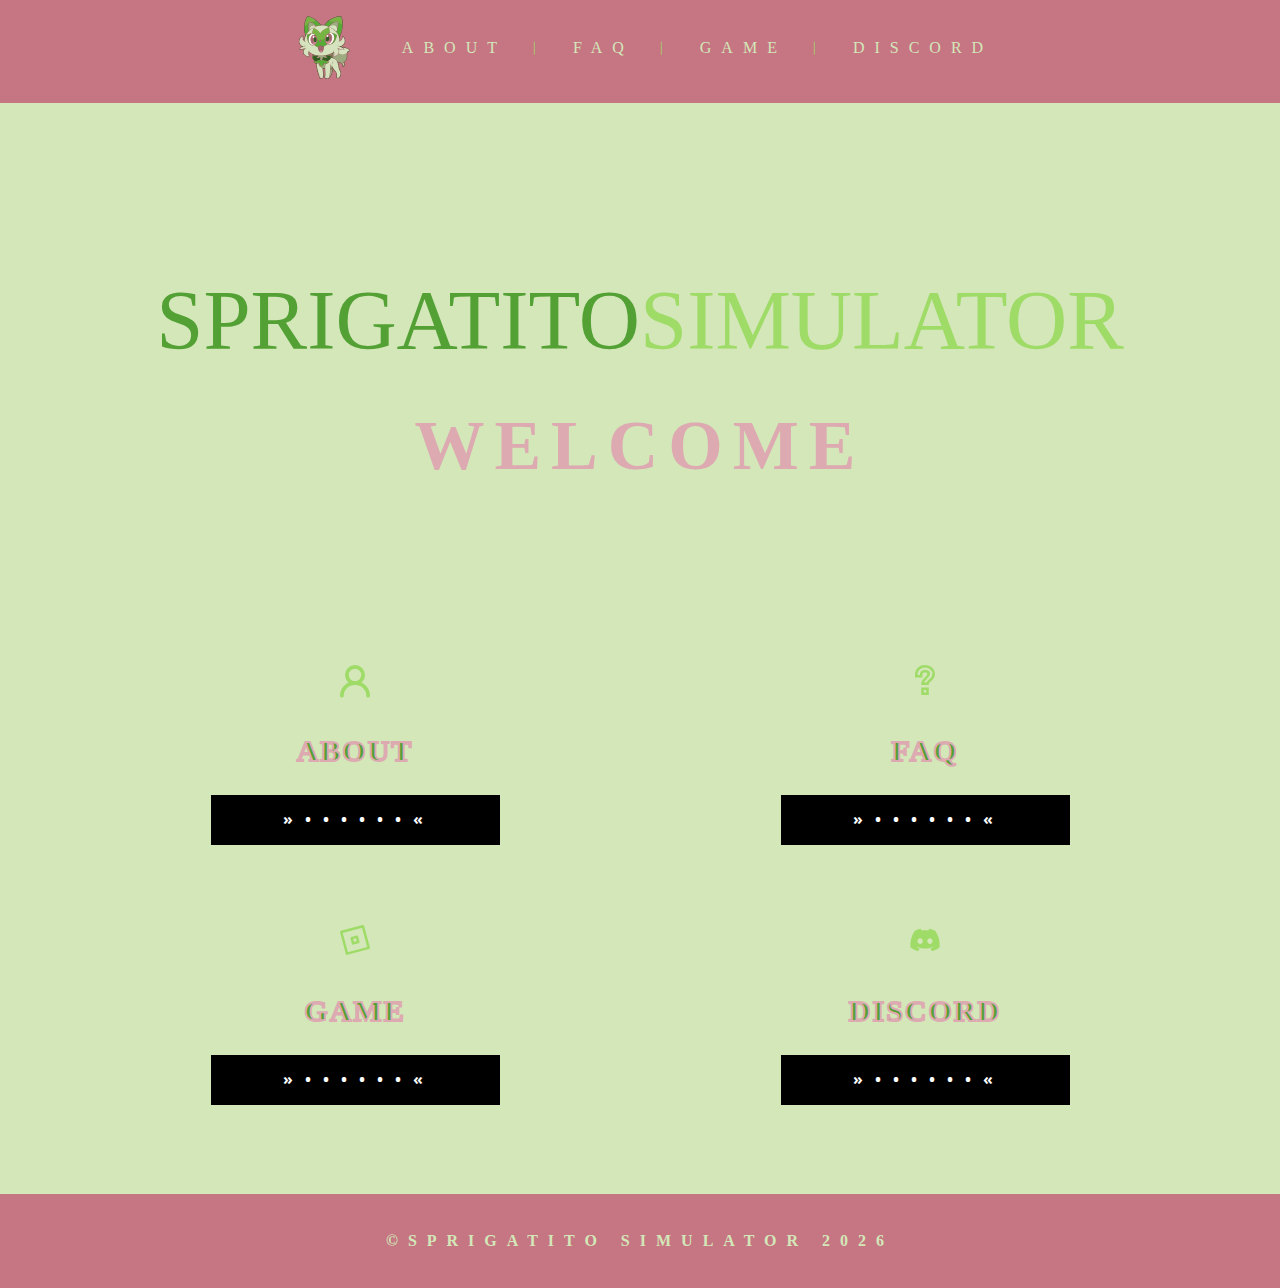
<file: index.html>
<!DOCTYPE html>
<html style="font-size: 16px;"><head>
    <meta name="viewport" content="width=device-width, initial-scale=1.0">
    <meta charset="utf-8">
    <meta name="keywords" content="Sprigatito Simulator, sprigatito simulator, Sprigatito Simulator, sprigatitosimulator, minecraft, farming">
    <meta name="description" content="Sprigatito Simulator - Welcome to our website.">
    <meta name="page_type" content="np-template-header-footer-from-plugin">
    <title>Sprigatito Simulator</title>
    <link rel="stylesheet" href="/css/sprigatito-simulator.css" media="screen">
    <script class="u-script" type="text/javascript" src="/js/jquery.js" defer=""></script>
    <script class="u-script" type="text/javascript" src="/js/sprigatito-simulator.js" defer=""></script>
    <script class="u-script" type="text/javascript" src="/js/minecraft.js" defer=""></script>
    <meta name="generator" content="Sprigatito Simulator, sprigatito-simulator.ga">
    <link rel="icon" href="/images/logo.ico">
    <link id="u-theme-google-font" rel="stylesheet" href="https://fonts.googleapis.com/css?family=Roboto:100,100i,300,300i,400,400i,500,500i,700,700i,900,900i|Open+Sans:300,300i,400,400i,600,600i,700,700i,800,800i">
    <link href="https://fonts.googleapis.com/css2?family=Bungee&family=Kdam+Thmor+Pro&display=swap" rel="stylesheet">
    <script type="application/ld+json">{
		"@context": "http://schema.org",
		"@type": "Organization",
		"name": "Sprigatito Simulator"
}</script>
    <meta name="theme-color" content="#d2d744">
    <meta property="og:title" content="Sprigatito Simulator">
    <meta property="og:image" content="/images/logo.ico">
    <meta property="og:url" content="sprigatito-simulator.ga">
    <meta property="og:description" content="Sprigatito Simulator - Welcome to our website.">
    <meta property="og:type" content="website">
  </head>
  <body data-home-page="index.html" data-home-page-title="home" class="u-body"><header class="u-clearfix u-custom-color-1 u-header u-sticky u-sticky-26eb u-header" id="sec-e91d"><div class="u-clearfix u-sheet u-sheet-1">
        <nav class="u-menu u-menu-one-level u-offcanvas u-menu-1">
          <div class="menu-collapse u-custom-font" style="font-size: 1rem; letter-spacing: 0px; font-family: mainfont;">
            <a class="u-button-style u-custom-color u-custom-hover-color u-custom-left-right-menu-spacing u-custom-padding-bottom u-custom-text-active-color u-custom-text-color u-custom-text-hover-color u-custom-top-bottom-menu-spacing u-nav-link u-text-active-palette-1-base u-text-hover-palette-2-base" href="#">
              <svg class="u-svg-link" viewBox="0 0 24 24"><use xmlns:xlink="http://www.w3.org/1999/xlink" xlink:href="#menu-hamburger"></use></svg>
              <svg class="u-svg-content" version="1.1" id="menu-hamburger" viewBox="0 0 16 16" x="0px" y="0px" xmlns:xlink="http://www.w3.org/1999/xlink" xmlns="http://www.w3.org/2000/svg"><g><rect y="1" width="16" height="2"></rect><rect y="7" width="16" height="2"></rect><rect y="13" width="16" height="2"></rect>
</g></svg>
            </a>
          </div>
          <div class="u-custom-menu u-nav-container">
            <ul class="u-align-center u-nav u-popupmenu-items u-unstyled u-nav-1"><li class="u-nav-item"><a class="u-border-3 u-border-hover-custom-color-7 u-border-no-left u-border-no-right u-border-no-top u-button-style u-nav-link" href="/" style="padding: 10px 20px;"><span class="u-align-center u-custom-color-4 u-icon u-icon-2"><svg viewBox="0 0 400 400" xmlns="http://www.w3.org/2000/svg"><image href="/images/logo.svg"/></svg></span></a>
              <li class="u-nav-item"><a class="u-border-3 u-border-hover-custom-color-7 u-border-no-left u-border-no-right u-border-no-top u-button-style u-nav-link" href="/about" style="padding: 10px 20px;">about</a>
</li><a class="u-text-custom-color-2">︱</a><li class="u-nav-item"><a class="u-border-3 u-border-hover-custom-color-7 u-border-no-left u-border-no-right u-border-no-top u-button-style u-nav-link" href="/FAQ" style="padding: 10px 20px;">FAQ</a>
</li><a class="u-text-custom-color-2">︱</a><li class="u-nav-item"><a class="u-border-3 u-border-hover-custom-color-7 u-border-no-left u-border-no-right u-border-no-top u-button-style u-nav-link" href="/game" style="padding: 10px 20px;">game</a>
</li><a class="u-text-custom-color-2">︱</a><li class="u-nav-item"><a class="u-border-3 u-border-hover-custom-color-7 u-border-no-left u-border-no-right u-border-no-top u-button-style u-nav-link" href="/discord" style="padding: 10px 20px;">discord</a>
</li></ul>
          </div>
          <div class="u-custom-menu u-nav-container-collapse">
            <div class="u-container-style u-custom-color-1 u-inner-container-layout u-opacity u-opacity-95 u-sidenav">
              <div class="u-inner-container-layout u-sidenav-overflow">
                <div class="u-menu-close u-text-hover-custom-color-1" data-href="#"></div>
                <ul class="u-align-center u-custom-font u-nav u-popupmenu-items u-unstyled u-nav-1"><li class="u-nav-item"><a class="u-border-3 u-border-hover-custom-color-1 u-border-no-left u-border-no-right u-border-no-top u-button-style u-nav-link" data-href="/" style="padding: 10px 20px;">home</a>
</li><li class="u-nav-item"><a class="u-border-3 u-border-hover-custom-color-1 u-border-no-left u-border-no-right u-border-no-top u-button-style u-nav-link" href="/about" style="padding: 10px 20px;">about</a>
</li><li class="u-nav-item"><a class="u-border-3 u-border-hover-custom-color-1 u-border-no-left u-border-no-right u-border-no-top u-button-style u-nav-link" href="/FAQ" style="padding: 10px 20px;">FAQ</a>
</li><li class="u-nav-item"><a class="u-border-3 u-border-hover-custom-color-1 u-border-no-left u-border-no-right u-border-no-top u-button-style u-nav-link" href="/game" style="padding: 10px 20px;">game</a>
</li><li class="u-nav-item"><a class="u-border-3 u-border-hover-custom-color-1 u-border-no-left u-border-no-right u-border-no-top u-button-style u-nav-link" href="/discord" style="padding: 10px 20px;">discord</a>
</li></ul>
              </div>
            </div>
            <div class="u-black u-menu-overlay u-opacity u-opacity-70"></div>
          </div>
        </nav>
      </div></header>
      <section class="u-align-center u-clearfix u-custom-color-2 u-section-1" id="sec-1e58">
        <div class="u-clearfix u-sheet u-sheet-1">
          <h1 class="u-align-center u-text u-text-1 u-text-custom-color-1" data-animation-name="fadeInLeft" data-animation-duration="750" data-animation-delay="0">Sprigatito</h1><h1 class="u-align-center u-text u-text-1x u-text-custom-color-2" data-animation-name="fadeInRight" data-animation-duration="750" data-animation-delay="0"> Simulator</h1>
          <h2 class="u-align-center u-text u-text-2" data-animation-name="fadeInUp" data-animation-duration="750" data-animation-delay="50"><b>welcome</b></h2>
          <div class="u-align-center u-list u-list-1">
            <div class="u-repeater u-repeater-2">
              <div class="u-align-center u-container-style u-custom-item u-list-item u-repeater-item">
                <div class="u-container-layout u-similar-container u-valign-top-xl u-container-layout-1"><span data-animation-name="fadeInDown" data-animation-duration="750" data-animation-delay="100" class="u-align-center u-custom-color-4 u-custom-item u-icon u-icon-circle u-spacing-20 u-icon-1"><svg viewBox="0 0 16 16" xmlns="http://www.w3.org/2000/svg" fill="none" stroke="currentColor" stroke-linecap="round" stroke-linejoin="round" stroke-width="1.5"><circle cx="8" cy="6" r="3.25"/><path d="M2.75 14.25c0-2.5 2-5 5.25-5s5.25 2.5 5.25 5"/></svg></span>
                  <h3 class="u-align-center u-text u-text-custom-color-7 u-text-3" data-animation-name="fadeInDown" data-animation-duration="750" data-animation-delay="150">about</h3>
                  <a href="/about" class="u-active-custom-color-1 u-black u-border-none u-btn u-button-style u-hover-custom-color-1 u-btn-4" data-animation-name="fadeInUp" data-animation-duration="750" data-animation-delay="200">» • • • • • • «</a>
                </div>
              </div>
              <div class="u-align-center u-container-style u-custom-item u-list-item u-repeater-item">
                <div class="u-container-layout u-similar-container u-valign-top-xl u-container-layout-1"><span data-animation-name="fadeInDown" data-animation-duration="750" data-animation-delay="250" class="u-align-center u-custom-color-4 u-custom-item u-icon u-icon-circle u-spacing-20 u-icon-1"><svg xmlns="http://www.w3.org/2000/svg" viewBox="0 0 32 32" xml:space="preserve"><path style="fill:none;stroke:currentColor;stroke-width:2;stroke-miterlimit:10" d="M14 23h4v4h-4zm2-18c-3.866 0-7 2.686-7 6v2h4v-2c0-1.105 1.343-2 3-2s3 .877 3 2c0 3.321-5 3.782-5 8h4c0-2.629 5-3.039 5-8 0-3.273-3.134-6-7-6z"/></svg></span>
                  <h3 class="u-align-center u-text u-text-custom-color-7 u-text-3" data-animation-name="fadeInDown" data-animation-duration="750" data-animation-delay="300">FAQ</h3>
                  <a href="/FAQ" class="u-active-custom-color-1 u-black u-border-none u-btn u-button-style u-hover-custom-color-1 u-btn-4" data-animation-name="fadeInUp" data-animation-duration="750" data-animation-delay="350">» • • • • • • «</a>
                </div>
              </div>
              <div class="u-align-center u-container-style u-custom-item u-list-item u-repeater-item">
                <div class="u-container-layout u-similar-container u-valign-top-xl u-container-layout-1"><span data-animation-name="fadeInDown" data-animation-duration="750" data-animation-delay="400" class="u-align-center u-custom-color-4 u-custom-item u-icon u-icon-circle u-spacing-20 u-icon-1"><svg viewBox="0 0 192 192" xmlns="http://www.w3.org/2000/svg" fill="none"><path stroke="currentColor" stroke-linejoin="round" stroke-width="12" d="M29.88 57.549 133.845 29.69l27.857 103.967-103.966 27.857z"/><path stroke="currentColor" stroke-linejoin="round" stroke-width="12" d="m80 87 25.114-6.73 6.73 25.115-25.115 6.73z"/></svg></span>
                  <h3 class="u-align-center u-text u-text-custom-color-7 u-text-3" data-animation-name="fadeInDown" data-animation-duration="750" data-animation-delay="450">game</h3>
                  <a href="/game" class="u-active-custom-color-1 u-black u-border-none u-btn u-button-style u-hover-custom-color-1 u-btn-4" data-animation-name="fadeInUp" data-animation-duration="750" data-animation-delay="500">» • • • • • • «</a>
                </div>
              </div>
              <div class="u-align-center u-container-style u-custom-item u-list-item u-repeater-item">
                <div class="u-container-layout u-similar-container u-valign-top u-container-layout-1"><span data-animation-name="fadeInDown" data-animation-duration="750" data-animation-delay="550" class="u-align-center u-custom-color-4 u-custom-item u-icon u-icon-circle u-spacing-20 u-icon-1"><svg viewBox="0 0 512 512" fill="currentColor" xmlns="http://www.w3.org/2000/svg"><rect rx="15%" fill="none"/><path d="M386 137c-24-11-49.5-19-76.3-23.7-.5 0-1 0-1.2.6-3.3 5.9-7 13.5-9.5 19.5-29-4.3-57.5-4.3-85.7 0-2.6-6.2-6.3-13.7-10-19.5-.3-.4-.7-.7-1.2-.6-23 4.6-52.4 13-76 23.7-.2 0-.4.2-.5.4-49 73-62 143-55 213 0 .3.2.7.5 1 32 23.6 63 38 93.6 47.3.5 0 1 0 1.3-.4 7.2-9.8 13.6-20.2 19.2-31.2.3-.6 0-1.4-.7-1.6-10-4-20-8.6-29.3-14-.7-.4-.8-1.5 0-2 2-1.5 4-3 5.8-4.5.3-.3.8-.3 1.2-.2 61.4 28 128 28 188 0 .4-.2.9-.1 1.2.1 1.9 1.6 3.8 3.1 5.8 4.6.7.5.6 1.6 0 2-9.3 5.5-19 10-29.3 14-.7.3-1 1-.6 1.7 5.6 11 12.1 21.3 19 31 .3.4.8.6 1.3.4 30.6-9.5 61.7-23.8 93.8-47.3.3-.2.5-.5.5-1 7.8-80.9-13.1-151-55.4-213 0-.2-.3-.4-.5-.4ZM194 308c-19 0-34-17-34-38s15-38 34-38 34 17 34 38-15 38-34 38zm125 0c-19 0-34-17-34-38s15-38 34-38 34 17 34 38-15 38-34 38z"/></svg></span>
                  <h3 class="u-align-center u-text u-text-custom-color-7 u-text-3" data-animation-name="fadeInDown" data-animation-duration="750" data-animation-delay="600">discord</h3>
                  <a href="/discord" class="u-active-custom-color-1 u-black u-border-none u-btn u-button-style u-hover-custom-color-1 u-btn-4" data-animation-name="fadeInUp" data-animation-duration="750" data-animation-delay="650">» • • • • • • «</a>
                </div>
              </div>
            </div>
          </div>
        </div>
      </section>
    </section>
    <span style="height: 64px; width: 64px; margin-left: 0px; margin-right: auto; margin-top: 0px; background-image: none; right: 20px; bottom: 20px; display: block;" class="u-back-to-top u-icon u-spacing-15" data-href="#">
      <svg viewBox="0 0 24 24" xmlns="http://www.w3.org/2000/svg"><path d="M15 12v8a1 1 0 0 1-1 1h-4a1 1 0 0 1-1-1v-8" style="fill:none;stroke:currentColor;stroke-linecap:round;stroke-linejoin:round;stroke-width:2"/><path d="m9 12-2.21 1.48a1 1 0 0 1-1.36-.24l-1.84-2.45a1 1 0 0 1 .19-1.39l7.61-5.92a1 1 0 0 1 1.22 0l7.61 5.92a1 1 0 0 1 .19 1.39l-1.84 2.45a1 1 0 0 1-1.36.24L15 12" style="fill:none;stroke:currentColor;stroke-linecap:round;stroke-linejoin:round;stroke-width:2"/></svg>
  </span>
    <footer class="u-align-center u-clearfix u-custom-color-1 u-footer u-footer" id="sec-51a1"><div class="u-clearfix u-sheet u-valign-middle u-sheet-1">
        <p class="u-small-text u-text u-text-variant u-text-1"><b>©Sprigatito Simulator <script>document.write(new Date().getFullYear())</script></b></p>
      </div></footer>
</body></html>
</file>
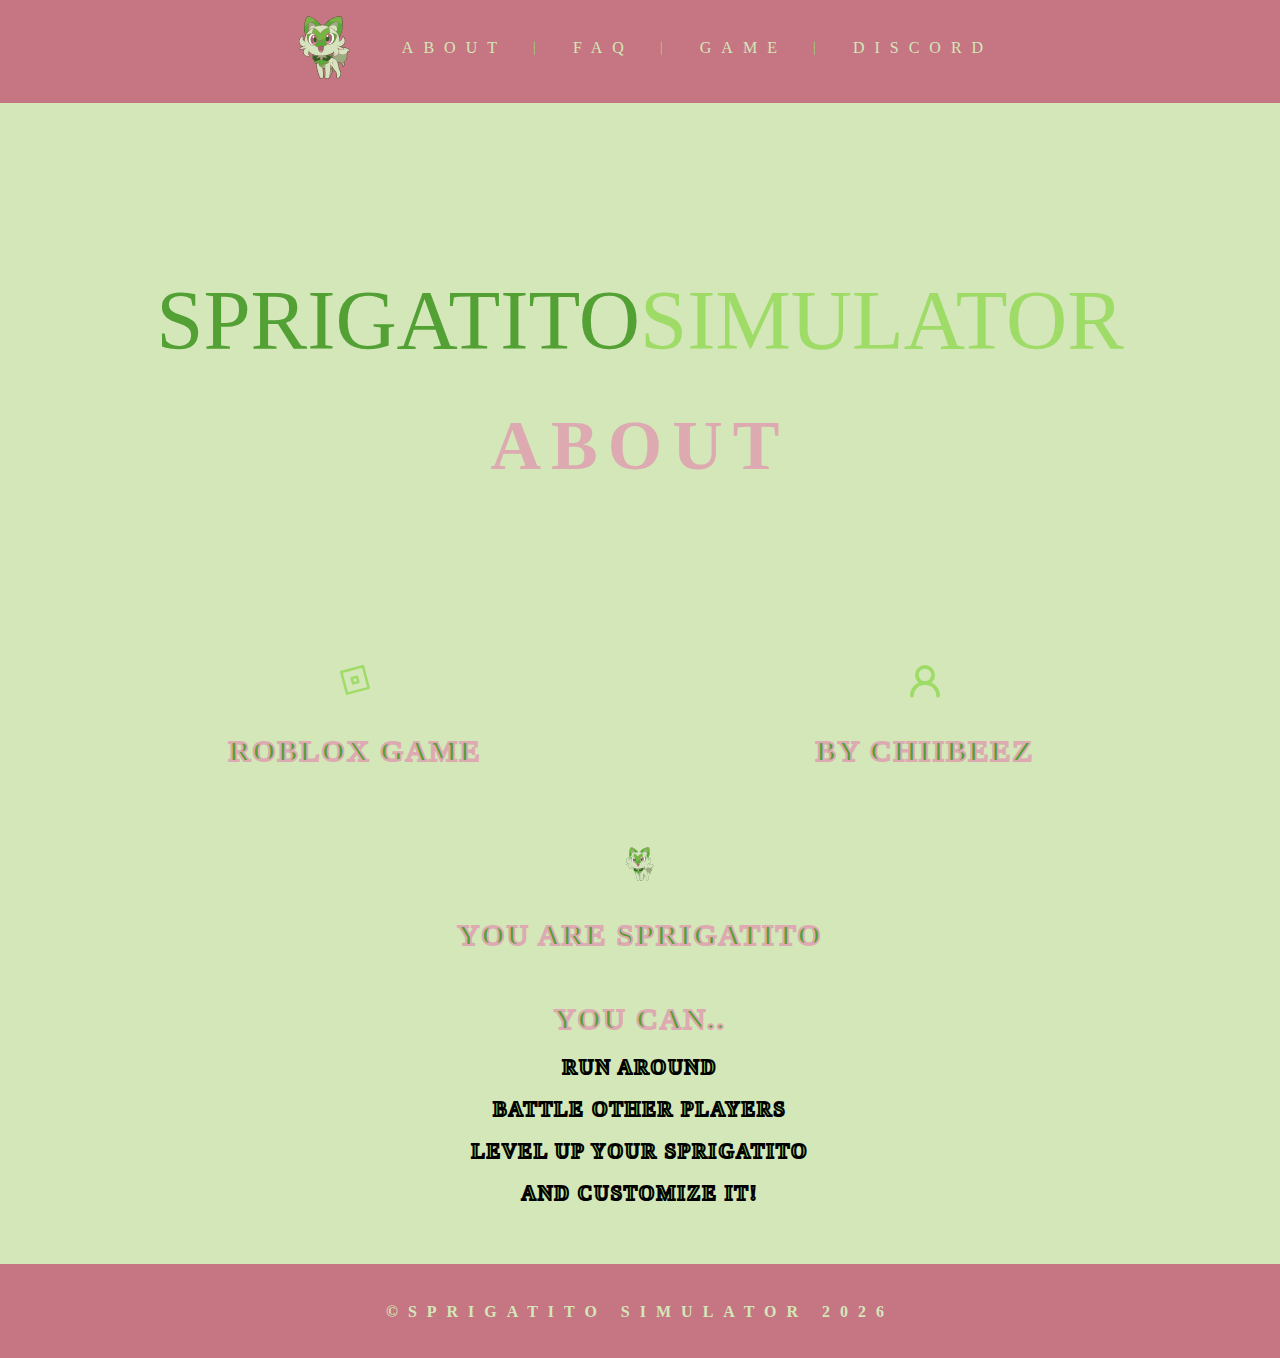
<file: about/index.html>
<!DOCTYPE html>
<html style="font-size: 16px;"><head>
    <meta name="viewport" content="width=device-width, initial-scale=1.0">
    <meta charset="utf-8">
    <meta name="keywords" content="Sprigatito Simulator, sprigatito simulator, Sprigatito Simulator, sprigatitosimulator, minecraft, farming, stats, sprigatitosimulator stats, sprigatito simulator stats">
    <meta name="description" content="StrageFarms - Statistics.">
    <meta name="page_type" content="np-template-header-footer-from-plugin">
    <title>Statistics</title>
    <link rel="stylesheet" href="/css/sprigatito-simulator.css" media="screen">
    <script class="u-script" type="text/javascript" src="/js/jquery.js" defer=""></script>
    <script class="u-script" type="text/javascript" src="/js/sprigatito-simulator.js" defer=""></script>
    <script class="u-script" type="text/javascript" src="/js/minecraft.js" defer=""></script>
    <meta name="generator" content="Sprigatito Simulator, sprigatito-simulator.ga">
    <link rel="icon" href="/images/logo.ico">
    <link id="u-theme-google-font" rel="stylesheet" href="https://fonts.googleapis.com/css?family=Roboto:100,100i,300,300i,400,400i,500,500i,700,700i,900,900i|Open+Sans:300,300i,400,400i,600,600i,700,700i,800,800i">
    <link href="https://fonts.googleapis.com/css2?family=Bungee&family=Kdam+Thmor+Pro&display=swap" rel="stylesheet">
    <script type="application/ld+json">{
		"@context": "http://schema.org",
		"@type": "Organization",
		"name": "Sprigatito Simulator"
}</script>
    <meta name="theme-color" content="#d2d744">
    <meta property="og:title" content="Statistics">
    <meta property="og:image" content="/images/logo.ico">
    <meta property="og:url" content="sprigatito-simulator.ga/stats">
    <meta property="og:description" content="StrageFarms - Statistics.">
    <meta property="og:type" content="website">
  </head>
  <body data-home-page="stats.html" data-home-page-title="home" class="u-body"><header class="u-clearfix u-custom-color-1 u-header u-sticky u-sticky-26eb u-header" id="sec-e91d"><div class="u-clearfix u-sheet u-sheet-1">
        <nav class="u-menu u-menu-one-level u-offcanvas u-menu-1">
          <div class="menu-collapse u-custom-font" style="font-size: 1rem; letter-spacing: 0px; font-family: mainfont;">
            <a class="u-button-style u-custom-color u-custom-hover-color u-custom-left-right-menu-spacing u-custom-padding-bottom u-custom-text-active-color u-custom-text-color u-custom-text-hover-color u-custom-top-bottom-menu-spacing u-nav-link u-text-active-palette-1-base u-text-hover-palette-2-base" href="#">
              <svg class="u-svg-link" viewBox="0 0 24 24"><use xmlns:xlink="http://www.w3.org/1999/xlink" xlink:href="#menu-hamburger"></use></svg>
              <svg class="u-svg-content" version="1.1" id="menu-hamburger" viewBox="0 0 16 16" x="0px" y="0px" xmlns:xlink="http://www.w3.org/1999/xlink" xmlns="http://www.w3.org/2000/svg"><g><rect y="1" width="16" height="2"></rect><rect y="7" width="16" height="2"></rect><rect y="13" width="16" height="2"></rect>
</g></svg>
            </a>
          </div>
          <div class="u-custom-menu u-nav-container">
            <ul class="u-align-center u-nav u-popupmenu-items u-unstyled u-nav-1"><li class="u-nav-item"><a class="u-border-3 u-border-hover-custom-color-7 u-border-no-left u-border-no-right u-border-no-top u-button-style u-nav-link" href="/" style="padding: 10px 20px;"><span class="u-align-center u-custom-color-4 u-icon u-icon-2"><svg viewBox="0 0 400 400" xmlns="http://www.w3.org/2000/svg"><image href="/images/logo.svg"/></svg></span></a>
              <li class="u-nav-item"><a class="u-border-3 u-border-hover-custom-color-7 u-border-no-left u-border-no-right u-border-no-top u-button-style u-nav-link" href="/about" style="padding: 10px 20px;">about</a>
</li><a class="u-text-custom-color-2">︱</a><li class="u-nav-item"><a class="u-border-3 u-border-hover-custom-color-7 u-border-no-left u-border-no-right u-border-no-top u-button-style u-nav-link" href="/FAQ" style="padding: 10px 20px;">FAQ</a>
</li><a class="u-text-custom-color-2">︱</a><li class="u-nav-item"><a class="u-border-3 u-border-hover-custom-color-7 u-border-no-left u-border-no-right u-border-no-top u-button-style u-nav-link" href="/game" style="padding: 10px 20px;">game</a>
</li><a class="u-text-custom-color-2">︱</a><li class="u-nav-item"><a class="u-border-3 u-border-hover-custom-color-7 u-border-no-left u-border-no-right u-border-no-top u-button-style u-nav-link" href="/discord" style="padding: 10px 20px;">discord</a>
</li></ul>
          </div>
          <div class="u-custom-menu u-nav-container-collapse">
            <div class="u-container-style u-custom-color-1 u-inner-container-layout u-opacity u-opacity-95 u-sidenav">
              <div class="u-inner-container-layout u-sidenav-overflow">
                <div class="u-menu-close u-text-hover-custom-color-1" data-href="#"></div>
                <ul class="u-align-center u-custom-font u-nav u-popupmenu-items u-unstyled u-nav-1"><li class="u-nav-item"><a class="u-border-3 u-border-hover-custom-color-1 u-border-no-left u-border-no-right u-border-no-top u-button-style u-nav-link" data-href="/" style="padding: 10px 20px;">home</a>
</li><li class="u-nav-item"><a class="u-border-3 u-border-hover-custom-color-1 u-border-no-left u-border-no-right u-border-no-top u-button-style u-nav-link" href="/about" style="padding: 10px 20px;">about</a>
</li><li class="u-nav-item"><a class="u-border-3 u-border-hover-custom-color-1 u-border-no-left u-border-no-right u-border-no-top u-button-style u-nav-link" href="/FAQ" style="padding: 10px 20px;">FAQ</a>
</li><li class="u-nav-item"><a class="u-border-3 u-border-hover-custom-color-1 u-border-no-left u-border-no-right u-border-no-top u-button-style u-nav-link" href="/game" style="padding: 10px 20px;">game</a>
</li><li class="u-nav-item"><a class="u-border-3 u-border-hover-custom-color-1 u-border-no-left u-border-no-right u-border-no-top u-button-style u-nav-link" href="/discord" style="padding: 10px 20px;">discord</a>
</li></ul>
              </div>
            </div>
            <div class="u-black u-menu-overlay u-opacity u-opacity-70"></div>
          </div>
        </nav>
      </div></header>
  <section class="u-align-center u-clearfix u-custom-color-2 u-section-1" id="sec-1e58">
    <div class="u-clearfix u-sheet u-sheet-1">
      <h1 class="u-align-center u-text u-text-1 u-text-custom-color-1" data-animation-name="fadeInLeft" data-animation-duration="750" data-animation-delay="0">Sprigatito</h1><h1 class="u-align-center u-text u-text-1x u-text-custom-color-2" data-animation-name="fadeInRight" data-animation-duration="750" data-animation-delay="0"> Simulator</h1>
      <h2 class="u-align-center u-text u-text-2" data-animation-name="fadeInUp" data-animation-duration="750" data-animation-delay="50"><b>about</b></h2>
      <div class="u-align-center u-list u-list-1">
        <div class="u-repeater u-repeater-2">
          <div class="u-align-center u-container-style u-custom-item u-list-item u-repeater-item">
            <div class="u-container-layout u-similar-container u-valign-top-xl u-container-layout-1"><span data-animation-name="fadeInDown" data-animation-duration="750" data-animation-delay="100" class="u-align-center u-custom-color-4 u-custom-item u-icon u-icon-circle u-spacing-20 u-icon-1"><svg viewBox="0 0 192 192" xmlns="http://www.w3.org/2000/svg" fill="none"><path stroke="currentColor" stroke-linejoin="round" stroke-width="12" d="M29.88 57.549 133.845 29.69l27.857 103.967-103.966 27.857z"/><path stroke="currentColor" stroke-linejoin="round" stroke-width="12" d="m80 87 25.114-6.73 6.73 25.115-25.115 6.73z"/></svg></span>
              <h3 class="u-align-center u-text u-text-custom-color-7 u-text-3" data-animation-name="fadeInDown" data-animation-duration="750" data-animation-delay="150">Roblox Game</h3>
            </div>
          </div>
          <div class="u-align-center u-container-style u-custom-item u-list-item u-repeater-item">
            <div class="u-container-layout u-similar-container u-valign-top-xl u-container-layout-1"><span data-animation-name="fadeInDown" data-animation-duration="750" data-animation-delay="200" class="u-align-center u-custom-color-4 u-custom-item u-icon u-icon-circle u-spacing-20 u-icon-1"><svg viewBox="0 0 16 16" xmlns="http://www.w3.org/2000/svg" fill="none" stroke="currentColor" stroke-linecap="round" stroke-linejoin="round" stroke-width="1.5"><circle cx="8" cy="6" r="3.25"/><path d="M2.75 14.25c0-2.5 2-5 5.25-5s5.25 2.5 5.25 5"/></svg></span>
              <h3 class="u-align-center u-text u-text-custom-color-7 u-text-3" data-animation-name="fadeInDown" data-animation-duration="750" data-animation-delay="250">by CHIIBEEZ</h3>
            </div>
          </div>
        </div>
        <div class="u-container-layout u-similar-container u-valign-top-xl u-container-layout-1"><span data-animation-name="fadeInDown" data-animation-duration="750" data-animation-delay="300" class="u-align-center u-custom-color-4 u-custom-item u-icon u-icon-circle u-spacing-20 u-icon-1"><svg viewBox="0 0 400 400" xmlns="http://www.w3.org/2000/svg"><image href="/images/logo.svg"/></svg></span>
          <h3 class="u-align-center u-text u-text-custom-color-7 u-text-3" data-animation-name="fadeInDown" data-animation-duration="750" data-animation-delay="350">You are Sprigatito</h3>
        </div>
        <h3 class="u-align-center u-text u-text-custom-color-7 u-text-3" data-animation-name="fadeInDown" data-animation-duration="750" data-animation-delay="400">You can..</h3>
        <h3 class="u-align-center u-text u-text-custom-color-2 u-text-5" data-animation-name="fadeInDown" data-animation-duration="750" data-animation-delay="450">Run around</h3>
        <h3 class="u-align-center u-text u-text-custom-color-2 u-text-5" data-animation-name="fadeInDown" data-animation-duration="750" data-animation-delay="500">Battle other players</h3>
        <h3 class="u-align-center u-text u-text-custom-color-2 u-text-5" data-animation-name="fadeInDown" data-animation-duration="750" data-animation-delay="550">Level up your Sprigatito</h3>
        <h3 class="u-align-center u-text u-text-custom-color-2 u-text-5" data-animation-name="fadeInDown" data-animation-duration="750" data-animation-delay="600">And customize it!</h3>
      </div>
    </div>
  </section>
  <span style="height: 64px; width: 64px; margin-left: 0px; margin-right: auto; margin-top: 0px; background-image: none; right: 20px; bottom: 20px; display: block;" class="u-back-to-top u-icon u-spacing-15" data-href="#">
    <svg viewBox="0 0 24 24" xmlns="http://www.w3.org/2000/svg"><path d="M15 12v8a1 1 0 0 1-1 1h-4a1 1 0 0 1-1-1v-8" style="fill:none;stroke:currentColor;stroke-linecap:round;stroke-linejoin:round;stroke-width:2"/><path d="m9 12-2.21 1.48a1 1 0 0 1-1.36-.24l-1.84-2.45a1 1 0 0 1 .19-1.39l7.61-5.92a1 1 0 0 1 1.22 0l7.61 5.92a1 1 0 0 1 .19 1.39l-1.84 2.45a1 1 0 0 1-1.36.24L15 12" style="fill:none;stroke:currentColor;stroke-linecap:round;stroke-linejoin:round;stroke-width:2"/></svg>
</span>
  <footer class="u-align-center u-clearfix u-custom-color-1 u-footer u-footer" id="sec-51a1"><div class="u-clearfix u-sheet u-valign-middle u-sheet-1">
        <p class="u-small-text u-text u-text-variant u-text-1"><b>©Sprigatito Simulator <script>document.write(new Date().getFullYear())</script></b></p>
    </div></footer>
</body></html>
</file>
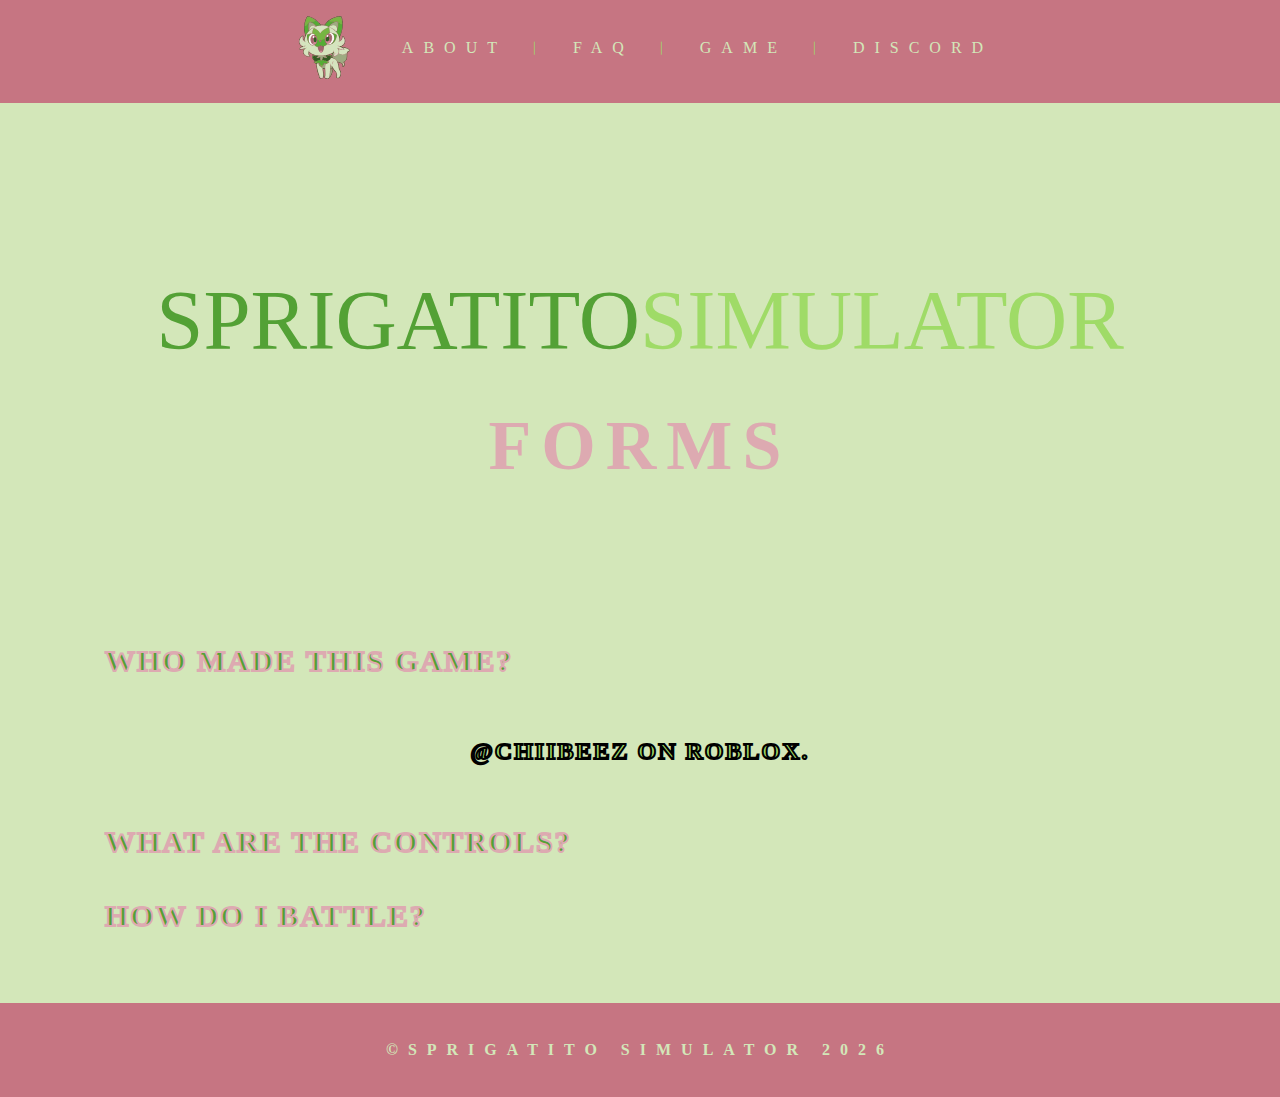
<file: FAQ/index.html>
<!DOCTYPE html>
<html style="font-size: 16px;"><head>
    <meta name="viewport" content="width=device-width, initial-scale=1.0">
    <meta charset="utf-8">
    <meta name="keywords" content="Sprigatito Simulator, sprigatito simulator, Sprigatito Simulator, sprigatitosimulator, minecraft, farming, forms, sprigatitosimulator forms, sprigatito simulator forms">
    <meta name="description" content="Sprigatito Simulator - Application Forms.">
    <meta name="page_type" content="np-template-header-footer-from-plugin">
    <title>Forms</title>
    <link rel="stylesheet" href="/css/sprigatito-simulator.css" media="screen">
    <script class="u-script" type="text/javascript" src="/js/jquery.js" defer=""></script>
    <script class="u-script" type="text/javascript" src="/js/sprigatito-simulator.js" defer=""></script>
    <script class="u-script" type="text/javascript" src="/js/minecraft.js" defer=""></script>
    <meta name="generator" content="Sprigatito Simulator, sprigatito-simulator.ga">
    <link rel="icon" href="/images/logo.ico">
    <link id="u-theme-google-font" rel="stylesheet" href="https://fonts.googleapis.com/css?family=Roboto:100,100i,300,300i,400,400i,500,500i,700,700i,900,900i|Open+Sans:300,300i,400,400i,600,600i,700,700i,800,800i">
    <link href="https://fonts.googleapis.com/css2?family=Bungee&family=Kdam+Thmor+Pro&display=swap" rel="stylesheet">
    <script type="application/ld+json">{
		"@context": "http://schema.org",
		"@type": "Organization",
		"name": "Sprigatito Simulator"
}</script>
    <meta name="theme-color" content="#d2d744">
    <meta property="og:title" content="Sprigatito Simulator">
    <meta property="og:image" content="/images/logo.ico">
    <meta property="og:url" content="sprigatito-simulator.ga/forms">
    <meta property="og:description" content="Sprigatito Simulator - Application Forms.">
    <meta property="og:type" content="website">
  </head>
  <body data-home-page="index.html" data-home-page-title="home" class="u-body"><header class="u-clearfix u-custom-color-1 u-header u-sticky u-sticky-26eb u-header" id="sec-e91d"><div class="u-clearfix u-sheet u-sheet-1">
        <nav class="u-menu u-menu-one-level u-offcanvas u-menu-1">
          <div class="menu-collapse u-custom-font" style="font-size: 1rem; letter-spacing: 0px; font-family: mainfont;">
            <a class="u-button-style u-custom-color u-custom-hover-color u-custom-left-right-menu-spacing u-custom-padding-bottom u-custom-text-active-color u-custom-text-color u-custom-text-hover-color u-custom-top-bottom-menu-spacing u-nav-link u-text-active-palette-1-base u-text-hover-palette-2-base" href="#">
              <svg class="u-svg-link" viewBox="0 0 24 24"><use xmlns:xlink="http://www.w3.org/1999/xlink" xlink:href="#menu-hamburger"></use></svg>
              <svg class="u-svg-content" version="1.1" id="menu-hamburger" viewBox="0 0 16 16" x="0px" y="0px" xmlns:xlink="http://www.w3.org/1999/xlink" xmlns="http://www.w3.org/2000/svg"><g><rect y="1" width="16" height="2"></rect><rect y="7" width="16" height="2"></rect><rect y="13" width="16" height="2"></rect>
</g></svg>
            </a>
          </div>
          <div class="u-custom-menu u-nav-container">
            <ul class="u-align-center u-nav u-popupmenu-items u-unstyled u-nav-1"><li class="u-nav-item"><a class="u-border-3 u-border-hover-custom-color-7 u-border-no-left u-border-no-right u-border-no-top u-button-style u-nav-link" href="/" style="padding: 10px 20px;"><span class="u-align-center u-custom-color-4 u-icon u-icon-2"><svg viewBox="0 0 400 400" xmlns="http://www.w3.org/2000/svg"><image href="/images/logo.svg"/></svg></span></a>
              <li class="u-nav-item"><a class="u-border-3 u-border-hover-custom-color-7 u-border-no-left u-border-no-right u-border-no-top u-button-style u-nav-link" href="/about" style="padding: 10px 20px;">about</a>
</li><a class="u-text-custom-color-2">︱</a><li class="u-nav-item"><a class="u-border-3 u-border-hover-custom-color-7 u-border-no-left u-border-no-right u-border-no-top u-button-style u-nav-link" href="/FAQ" style="padding: 10px 20px;">FAQ</a>
</li><a class="u-text-custom-color-2">︱</a><li class="u-nav-item"><a class="u-border-3 u-border-hover-custom-color-7 u-border-no-left u-border-no-right u-border-no-top u-button-style u-nav-link" href="/game" style="padding: 10px 20px;">game</a>
</li><a class="u-text-custom-color-2">︱</a><li class="u-nav-item"><a class="u-border-3 u-border-hover-custom-color-7 u-border-no-left u-border-no-right u-border-no-top u-button-style u-nav-link" href="/discord" style="padding: 10px 20px;">discord</a>
</li></ul>
          </div>
          <div class="u-custom-menu u-nav-container-collapse">
            <div class="u-container-style u-custom-color-3 u-inner-container-layout u-opacity u-opacity-95 u-sidenav">
              <div class="u-inner-container-layout u-sidenav-overflow">
                <div class="u-menu-close u-text-hover-custom-color-1" data-href="#"></div>
                <ul class="u-align-center u-custom-font u-nav u-popupmenu-items u-unstyled u-nav-1"><li class="u-nav-item"><a class="u-border-3 u-border-hover-custom-color-1 u-border-no-left u-border-no-right u-border-no-top u-button-style u-nav-link" data-href="/" style="padding: 10px 20px;">home</a>
</li><li class="u-nav-item"><a class="u-border-3 u-border-hover-custom-color-1 u-border-no-left u-border-no-right u-border-no-top u-button-style u-nav-link" href="/about" style="padding: 10px 20px;">about</a>
</li><li class="u-nav-item"><a class="u-border-3 u-border-hover-custom-color-1 u-border-no-left u-border-no-right u-border-no-top u-button-style u-nav-link" href="/FAQ" style="padding: 10px 20px;">FAQ</a>
</li><li class="u-nav-item"><a class="u-border-3 u-border-hover-custom-color-1 u-border-no-left u-border-no-right u-border-no-top u-button-style u-nav-link" href="/game" style="padding: 10px 20px;">game</a>
</li><li class="u-nav-item"><a class="u-border-3 u-border-hover-custom-color-1 u-border-no-left u-border-no-right u-border-no-top u-button-style u-nav-link" href="/discord" style="padding: 10px 20px;">discord</a>
</li></ul>
              </div>
            </div>
            <div class="u-black u-menu-overlay u-opacity u-opacity-70"></div>
          </div>
        </nav>
      </div></header>
      <section class="u-align-center u-clearfix u-custom-color-2 u-section-1" id="sec-1e58">
        <div class="u-clearfix u-sheet u-sheet-1">
          <h1 class="u-align-center u-text u-text-1 u-text-custom-color-1" data-animation-name="fadeInLeft" data-animation-duration="750" data-animation-delay="0">Sprigatito</h1><h1 class="u-align-center u-text u-text-1x u-text-custom-color-2" data-animation-name="fadeInRight" data-animation-duration="750" data-animation-delay="0"> Simulator</h1>
          <h2 class="u-align-center u-text u-text-2" data-animation-name="fadeInUp" data-animation-duration="750" data-animation-delay="50"><b>forms</b></h2>
          <div class="u-align-center u-list u-list-1">
            <div class="u-accordion u-expanded-width u-accordion-1">
              <div class="u-accordion-item">
                <a class="active u-accordion-link u-button-style" id="link-b4f8" aria-controls="b4f8" aria-selected="true">
                  <span><h3 class="u-align-center u-text u-text-custom-color-7 u-text-3"data-animation-name="fadeInDown" data-animation-duration="650" data-animation-delay="150">Who made this game?</h3></span>
                </a>
                <div class="u-accordion-active u-accordion-pane u-container-style u-accordion-pane-1" id="b4f8" aria-labelledby="link-b4f8">
                  <div class="u-container-layout u-container-layout-1">
                      <h4 class="u-align-center u-text u-text-custom-color-2 u-text-4" data-animation-name="fadeInDown" data-animation-duration="1000" data-animation-delay="150">@chiibeez on Roblox.</h4>
                  </div>
                </div>
              </div>
              <div class="u-accordion-item">
                <a class="u-accordion-link u-button-style" aria-selected="false">
                  <span><h3 class="u-align-center u-text u-text-custom-color-7 u-text-3"data-animation-name="fadeInDown" data-animation-duration="650" data-animation-delay="200">What are the controls?</h3></span>
                </a>
                <div class="u-accordion-pane u-container-style u-accordion-pane-1">
                  <div class="u-container-layout u-container-layout-1">
                      <h4 class="u-align-center u-text u-text-custom-color-2 u-text-4">Hit the "tab" button to see them<br>You can do this at any time besides in battle.</h4>
                  </div>
                </div>
              </div>
              <div class="u-accordion-item">
                  <a class="u-accordion-link u-button-style" aria-selected="false">
                    <span><h3 class="u-align-center u-text u-text-custom-color-7 u-text-3"data-animation-name="fadeInDown" data-animation-duration="650" data-animation-delay="250">How do I battle?</h3></span>
                  </a>
                  <div class="u-accordion-pane u-container-style u-accordion-pane-1">
                    <div class="u-container-layout u-container-layout-1">
                        <h4 class="u-align-center u-text u-text-custom-color-2 u-text-4">A tutorial is built into the "tab" menu.</h4>
                    </div>
                  </div>
                </div>
            </div>      

          </div>
        </div>
      </section>
    </section>
    <span style="height: 64px; width: 64px; margin-left: 0px; margin-right: auto; margin-top: 0px; background-image: none; right: 20px; bottom: 20px; display: block;" class="u-back-to-top u-icon u-spacing-15" data-href="#">
      <svg viewBox="0 0 24 24" xmlns="http://www.w3.org/2000/svg"><path d="M15 12v8a1 1 0 0 1-1 1h-4a1 1 0 0 1-1-1v-8" style="fill:none;stroke:currentColor;stroke-linecap:round;stroke-linejoin:round;stroke-width:2"/><path d="m9 12-2.21 1.48a1 1 0 0 1-1.36-.24l-1.84-2.45a1 1 0 0 1 .19-1.39l7.61-5.92a1 1 0 0 1 1.22 0l7.61 5.92a1 1 0 0 1 .19 1.39l-1.84 2.45a1 1 0 0 1-1.36.24L15 12" style="fill:none;stroke:currentColor;stroke-linecap:round;stroke-linejoin:round;stroke-width:2"/></svg>
  </span>
      <footer class="u-align-center u-clearfix u-custom-color-1 u-footer u-footer" id="sec-51a1"><div class="u-clearfix u-sheet u-valign-middle u-sheet-1">
        <p class="u-small-text u-text u-text-variant u-text-1"><b>©Sprigatito Simulator <script>document.write(new Date().getFullYear())</script></b></p>
      </div></footer>
</body></html>
</file>
